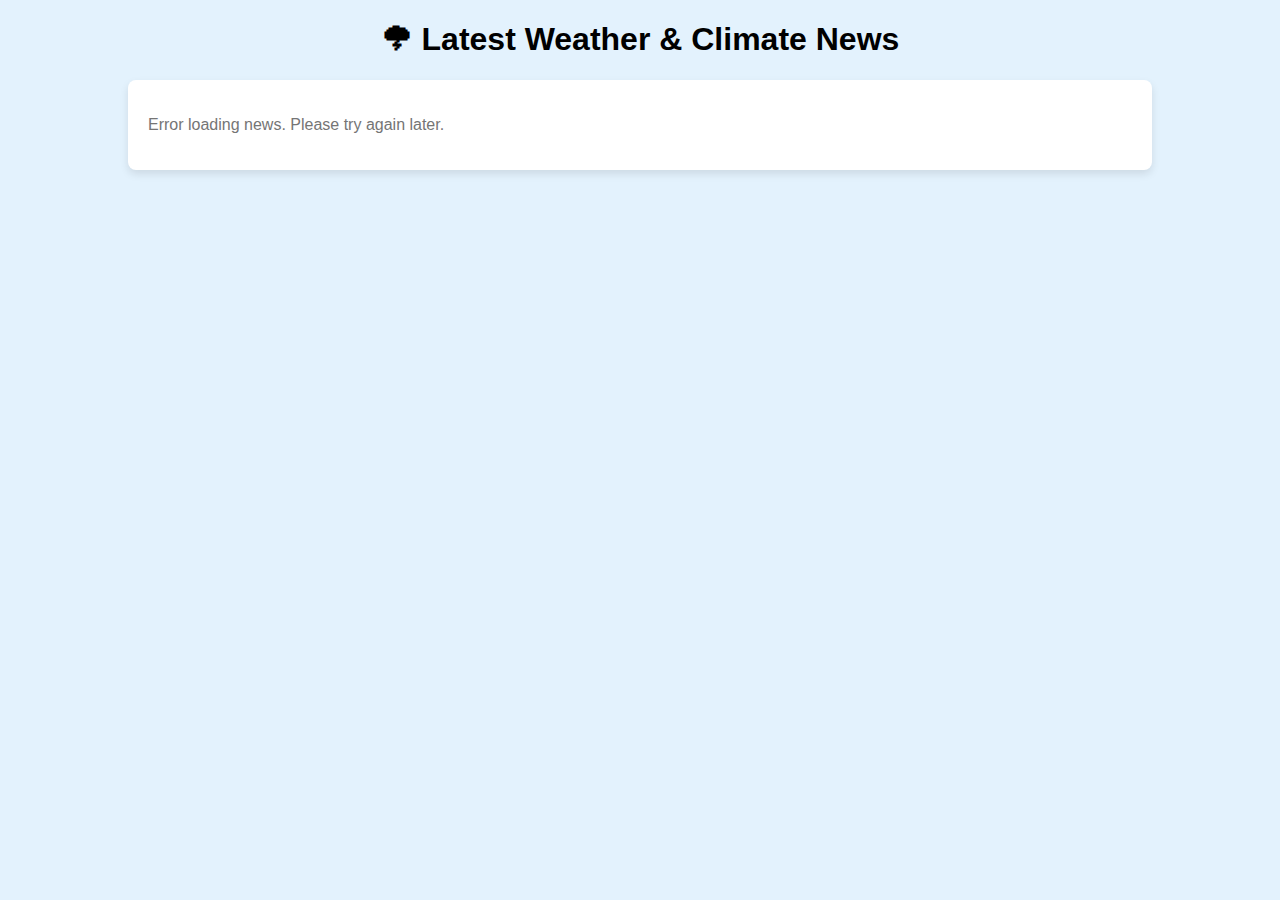
<file: news.html>
<!DOCTYPE html>
<html>
<head>
    <meta charset="UTF-8">
    <meta name="viewport" content="width=device-width, initial-scale=1.0">
    <title>Weather Pulse - News Updates</title>
    <link rel="stylesheet" href="news.css">
</head>
<body>
    <div class="container">
        <!-- News Section Header -->
        <h1>🌩 Latest Weather & Climate News</h1>

        <!-- News Container -->
        <div id="news-container">
            <p>Loading latest news...</p>
        </div>
    </div>

    <script src="news.js"></script>
</body>
</html>
</file>
<file: news.css>
/* General Styling */
body {
    font-family: Arial, sans-serif;
    background-color: #e3f2fd;
    margin: 0;
    padding: 0;
    text-align: center;
}

/* Container */
.container {
    width: 80%;
    margin: 20px auto;
}

/* News Container */
#news-container {
    background-color: #ffffff;
    padding: 20px;
    border-radius: 8px;
    box-shadow: 0 4px 8px rgba(0, 0, 0, 0.1);
    text-align: left;
}

/* News Item */
.news-item {
    margin-bottom: 15px;
    padding: 10px;
    border-bottom: 1px solid #ddd;
}

.news-item h3 {
    margin-top: 0;
    color: #0288d1;
}

.news-item p {
    margin: 5px 0;
    color: #616161;
}

/* Link Style */
.news-item a {
    text-decoration: none;
    color: #0288d1;
    font-weight: bold;
}

.news-item a:hover {
    text-decoration: underline;
}

/* Loading Style */
#news-container p {
    color: #757575;
}
</file>
